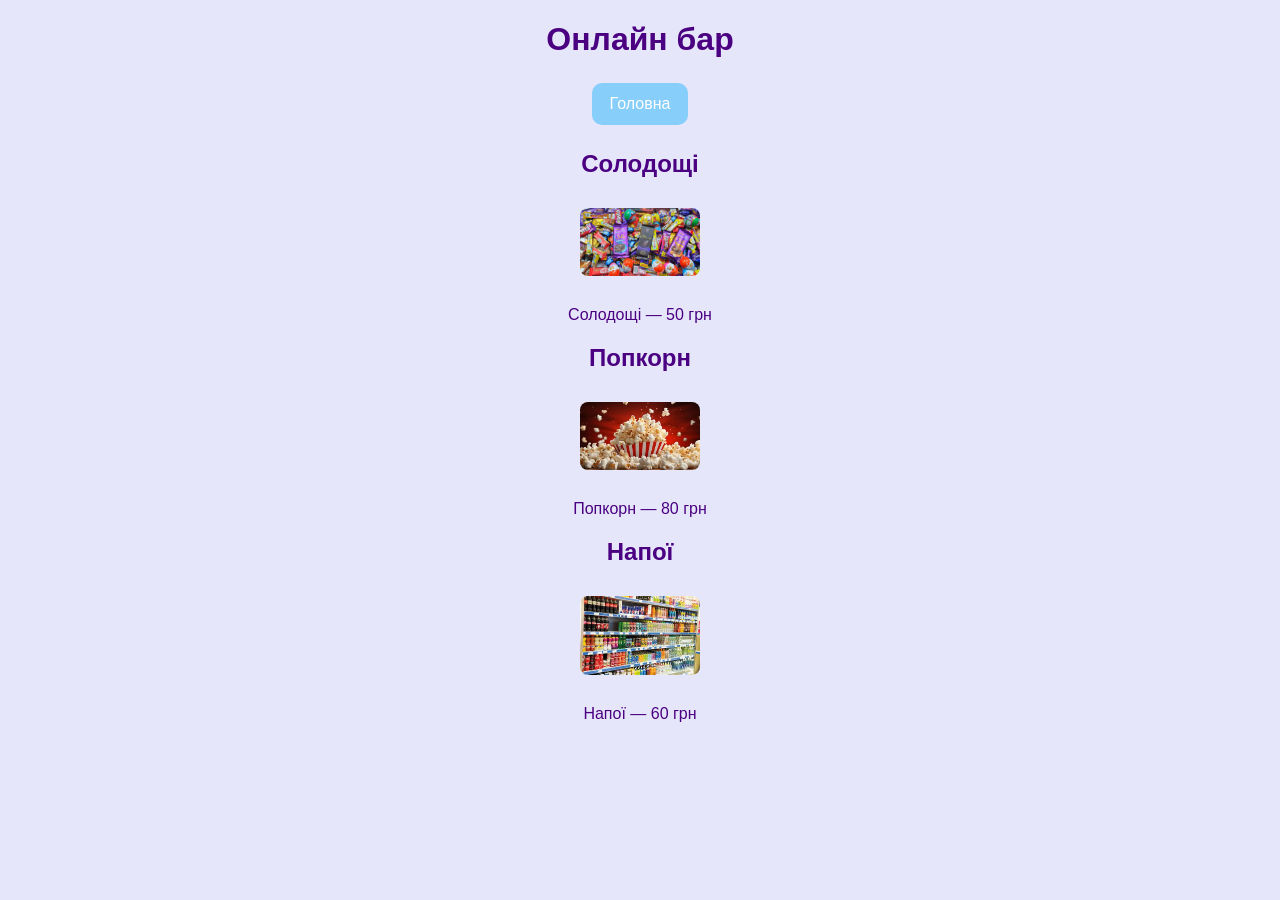
<file: bar.html>
<!DOCTYPE html>
<html lang="uk">
<head>
<meta charset="UTF-8">
<title>Онлайн бар</title>
<link rel="stylesheet" href="style.css">
</head>
<body>
<h1>Онлайн бар</h1>

<nav class="menu">
    <a href="./index.html">Головна</a>
</nav>

<h2>Солодощі</h2>
<div class="product">
    <img src="maxresdefault.jpg" alt="Солодощі" width="120">
    <p>Солодощі — 50 грн</p>
</div>

<h2>Попкорн</h2>
<div class="product">
    <img src="OIP.webp" alt="Попкорн" width="120">
    <p>Попкорн — 80 грн</p>
</div>

<h2>Напої</h2>
<div class="product">
    <img src="OIP (1).webp" alt="Напої" width="120">
    <p>Напої — 60 грн</p>
</div>

</body>
</html>
</file>
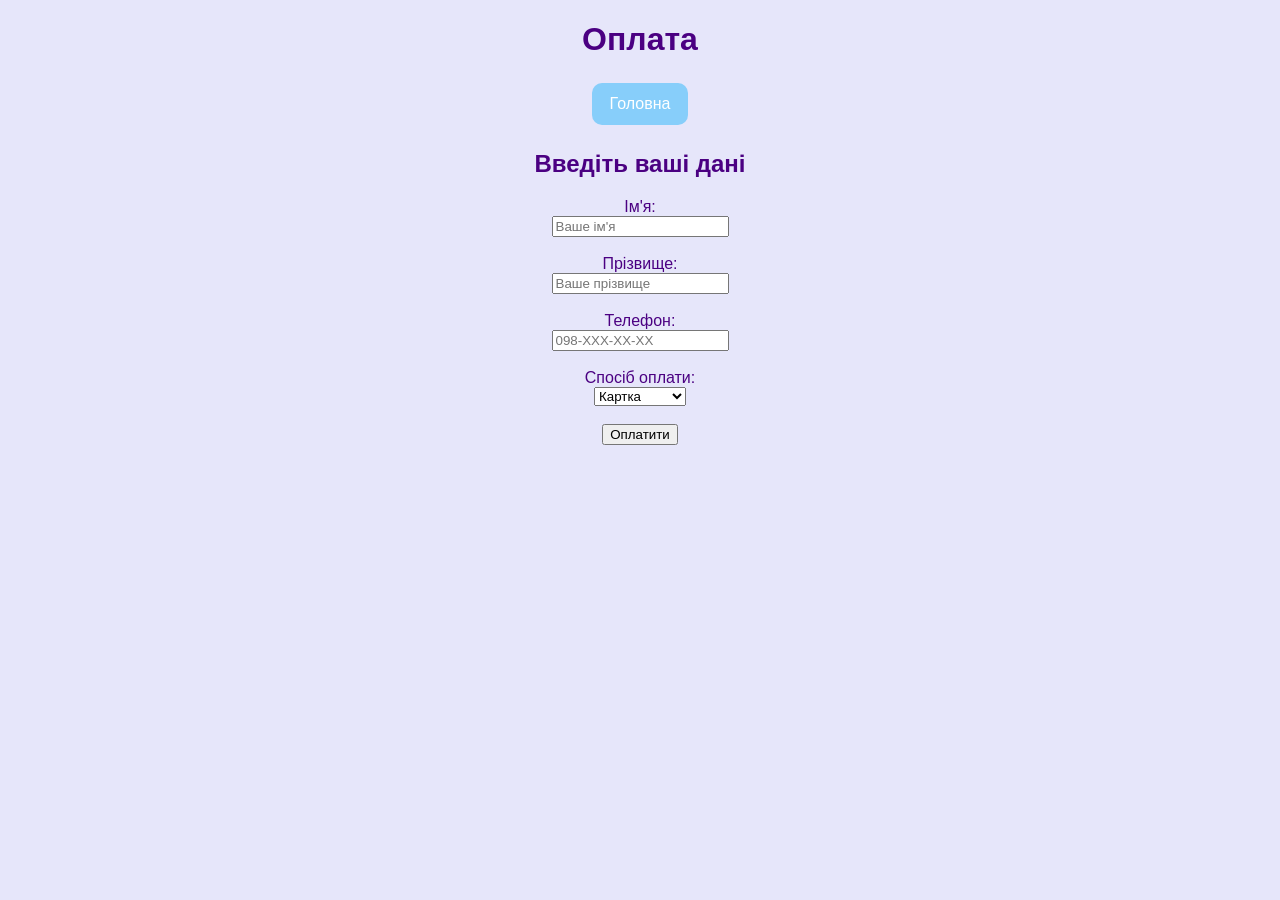
<file: payment.html>
<!DOCTYPE html>
<html lang="uk">
<head>
<meta charset="UTF-8">
<title>Оплата</title>
<link rel="stylesheet" href="style.css">
</head>
<body>
<h1>Оплата</h1>

<nav class="menu">
    <a href="./index.html">Головна</a>
</nav>

<h2>Введіть ваші дані</h2>
<form action="#" method="post" class="payment-form">
    <label for="name">Ім'я:</label><br>
    <input type="text" id="name" name="name" placeholder="Ваше ім'я" required><br><br>

    <label for="surname">Прізвище:</label><br>
    <input type="text" id="surname" name="surname" placeholder="Ваше прізвище" required><br><br>

    <label for="phone">Телефон:</label><br>
    <input type="tel" id="phone" name="phone" placeholder="098-XXX-XX-XX" required><br><br>

    <label for="payment">Спосіб оплати:</label><br>
    <select id="payment" name="payment">
        <option value="card">Картка</option>
        <option value="googlepay">Google Pay</option>
        <option value="applepay">Apple Pay</option>
    </select><br><br>

    <input type="submit" value="Оплатити">
</form>

</body>
</html>
</file>
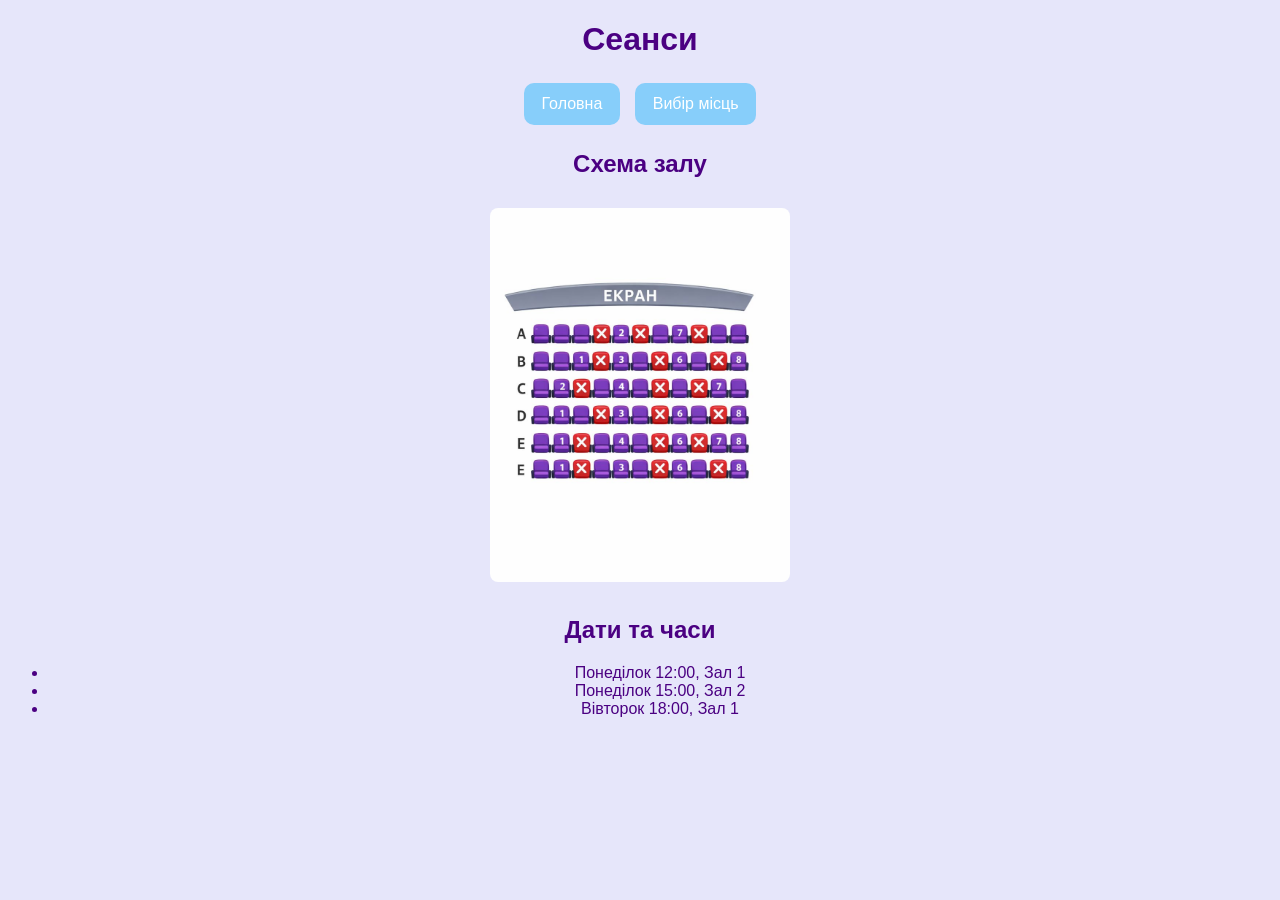
<file: seansy.html>
<!DOCTYPE html>
<html lang="uk">
<head>
<meta charset="UTF-8">
<title>Сеанси</title>
<link rel="stylesheet" href="style.css">
</head>
<body>
<h1>Сеанси</h1>

<!-- Навігація -->
<nav class="menu">
    <a href="./index.html">Головна</a>
    <a href="./seat-selection.html">Вибір місць</a>
</nav>

<!-- Схема залу -->
<h2>Схема залу</h2>
<img src="photo_2026-03-17_14-39-19.jpg" alt="Схема залу" width="600">

<!-- Дати та час сеансів -->
<h2>Дати та часи</h2>
<ul>
    <li>Понеділок 12:00, Зал 1</li>
    <li>Понеділок 15:00, Зал 2</li>
    <li>Вівторок 18:00, Зал 1</li>
</ul>
</body>
</html>
</file>
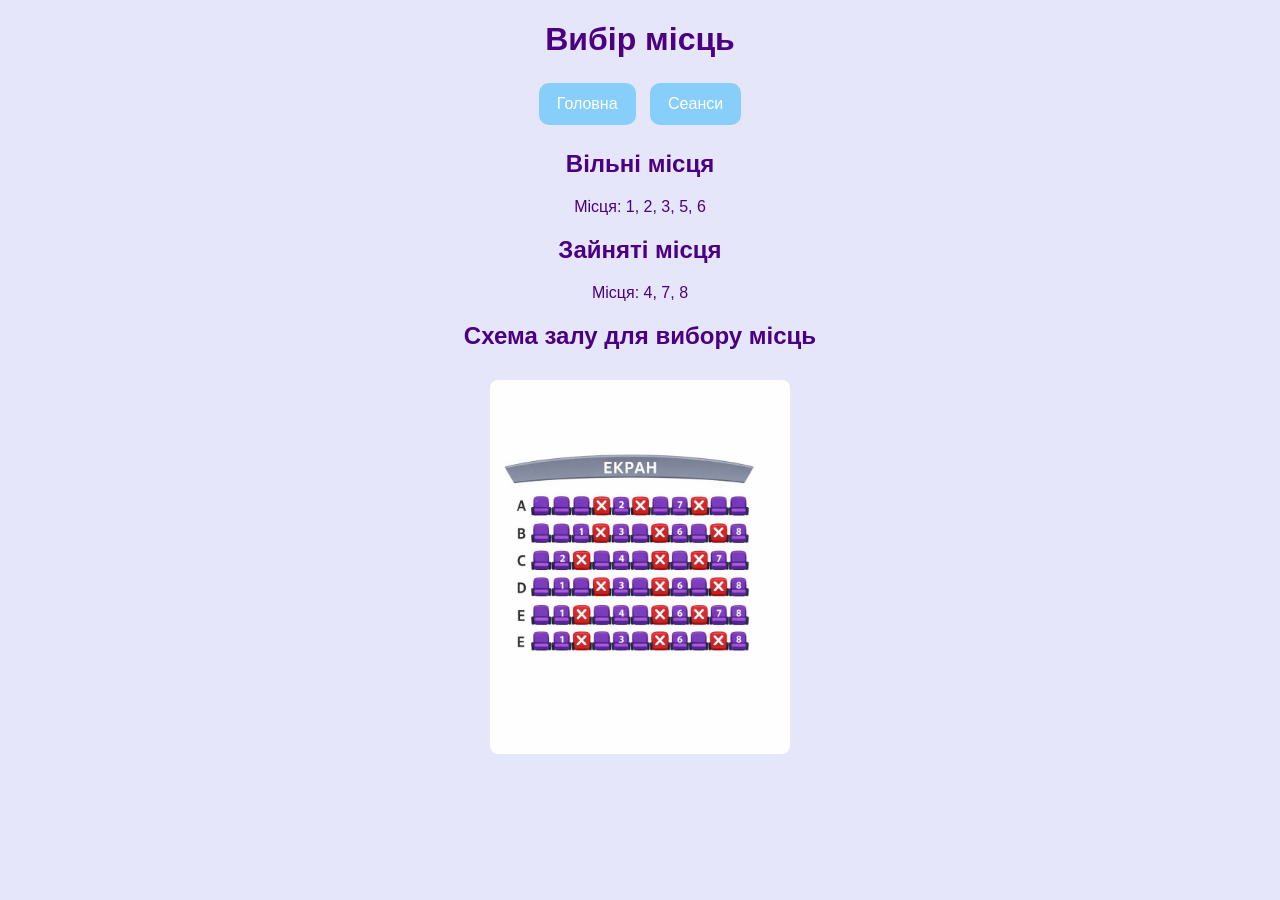
<file: seat-selection.html>
<!DOCTYPE html>
<html lang="uk">
<head>
<meta charset="UTF-8">
<title>Вибір місць</title>
<link rel="stylesheet" href="style.css">
</head>
<body>
<h1>Вибір місць</h1>

<!-- Навігація -->
<nav class="menu">
    <a href="./index.html">Головна</a>
    <a href="./seansy.html">Сеанси</a>
</nav>

<!-- Вільні та зайняті місця -->
<h2>Вільні місця</h2>
<p>Місця: 1, 2, 3, 5, 6</p>

<h2>Зайняті місця</h2>
<p>Місця: 4, 7, 8</p>

<!-- Схема залу -->
<h2>Схема залу для вибору місць</h2>
<img src="photo_2026-03-17_14-39-19.jpg" alt="Схема залу" width="600">
</body>
</html>
</file>
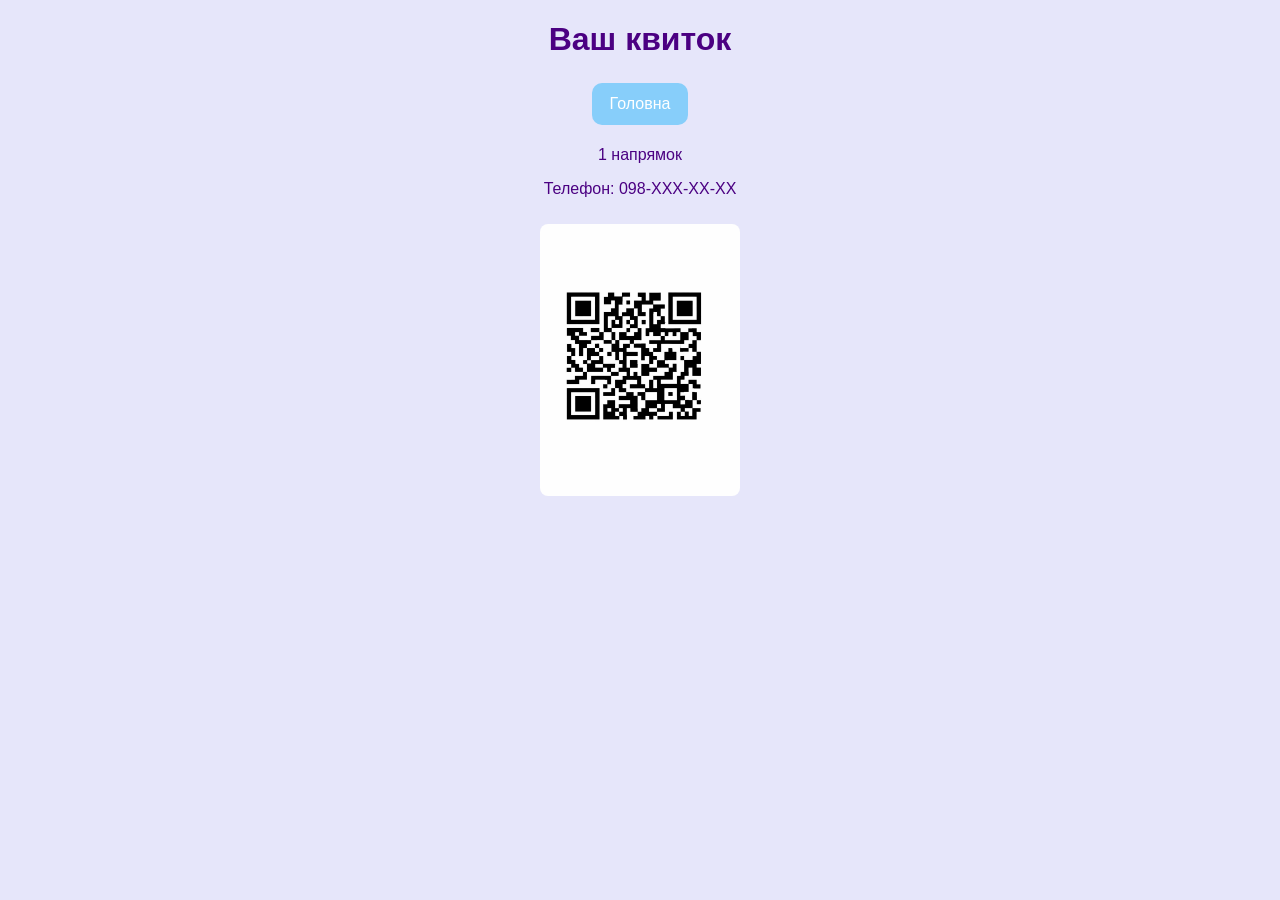
<file: ticket.html>
<!DOCTYPE html>
<html lang="uk">
<head>
<meta charset="UTF-8">
<title>Квиток</title>
<link rel="stylesheet" href="style.css">
</head>
<body>
<h1>Ваш квиток</h1>
<nav class="menu">
    <a href="index.html">Головна</a>
</nav>

<p>1 напрямок</p>
<p>Телефон: 098-XXX-XX-XX</p>
<img src="photo_2026-03-17_14-39-19 (2).jpg" alt="QR код квитка" width="200">
</body>
</html>
</file>
<file: style.css>
body {
    font-family: Arial, sans-serif;
    background-color: #E6E6FA; /* світло ліловий фон */
    color: #4B0082; /* темно-фіолетовий текст */
    text-align: center;
}

h1 { margin-bottom: 20px; }

.menu a {
    display: inline-block;
    text-decoration: none;
    background-color: #87CEFA; /* блакитні кнопки */
    color: white;
    padding: 12px 18px;
    margin: 5px;
    border-radius: 10px;
}

.menu a:hover { background-color: #9370DB; }

img {
    max-width: 300px;
    margin: 10px;
    border-radius: 8px;
}
</file>
